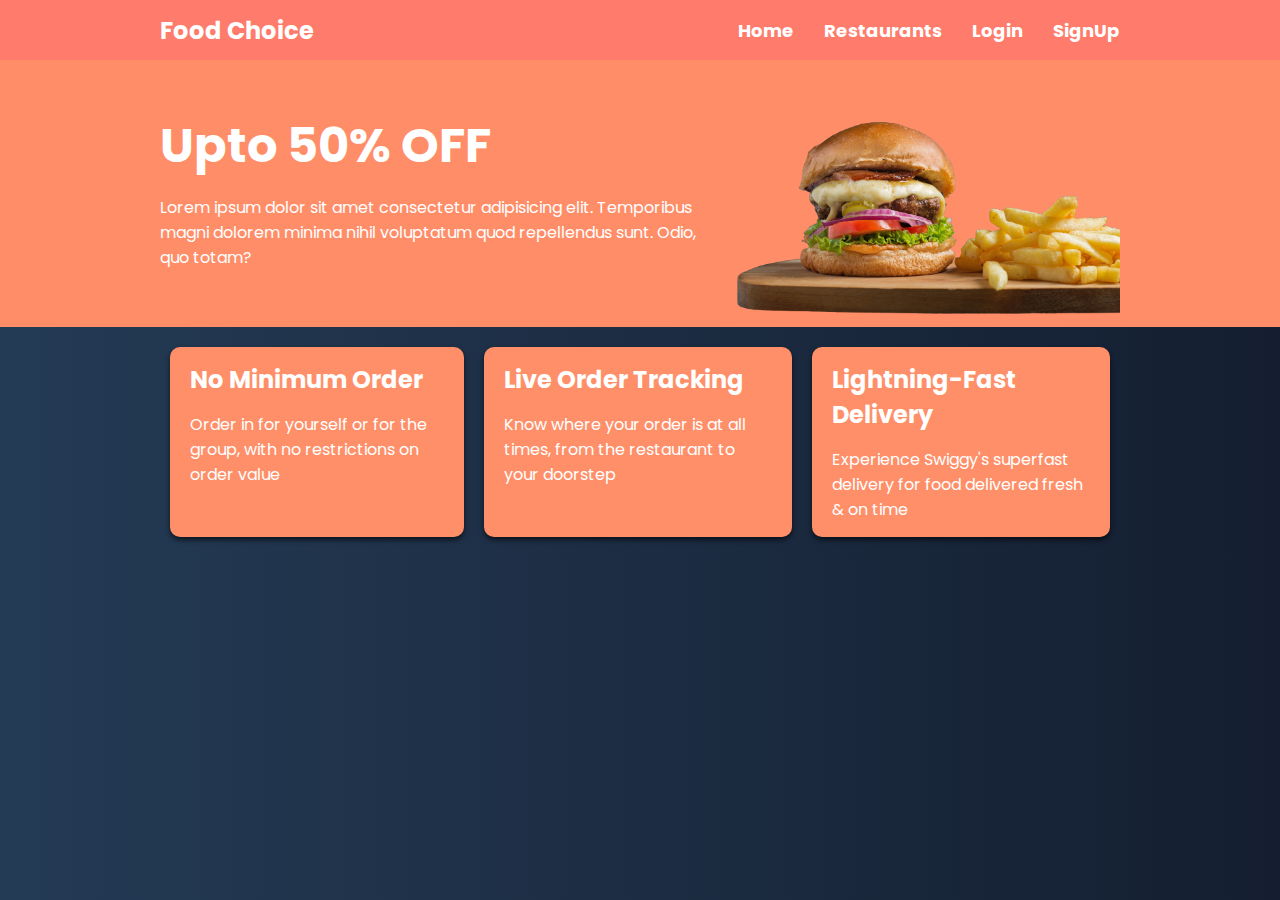
<file: index.html>
<!DOCTYPE html>
<html lang="en">
<head>
    <meta charset="UTF-8">
    <meta http-equiv="X-UA-Compatible" content="IE=edge">
    <meta name="viewport" content="width=device-width, initial-scale=1.0">
    <title>Food Choice</title>
    <link rel="stylesheet" href="./assets/css/style.css">
</head>
<body>
    <nav class="navbar">
        <div class="container">
            <div class="logo">Food Choice</div>
            <ul>
                <li><a href="index.html">Home</a></li>
                <li><a href="#">Restaurants</a></li>
                <li><a href="/assets/src/login.html">Login</a></li>
                <li><a href="./assets/src/signup.html">SignUp</a></li>
            </ul>
        </div>
    </nav>
    <header class="header">
        <div class="container">
            <div>
                <h1>Upto 50% OFF</h1>
                <p>Lorem ipsum dolor sit amet consectetur adipisicing elit. Temporibus magni dolorem minima nihil voluptatum quod repellendus sunt. Odio, quo totam?</p>
            </div>
            <img src="./assets/img/food.jpg" alt="" width="512px">
        </div>
    </header>
    <section class="boxes">
        <div class="container">
            <div class="box">
                <h2>No Minimum Order</h2>
                <p>Order in for yourself or for the group, with no restrictions on order value</p>
            </div>
            <div class="box">
                <h2>Live Order Tracking</h2>
                <p>Know where your order is at all times, from the restaurant to your doorstep</p>
            </div>
            <div class="box">
                <h2>Lightning-Fast Delivery</h2>
                <p>Experience Swiggy's superfast delivery for food delivered fresh & on time</p>
            </div>
        </div>
    </section>
</body>
</html>
</file>
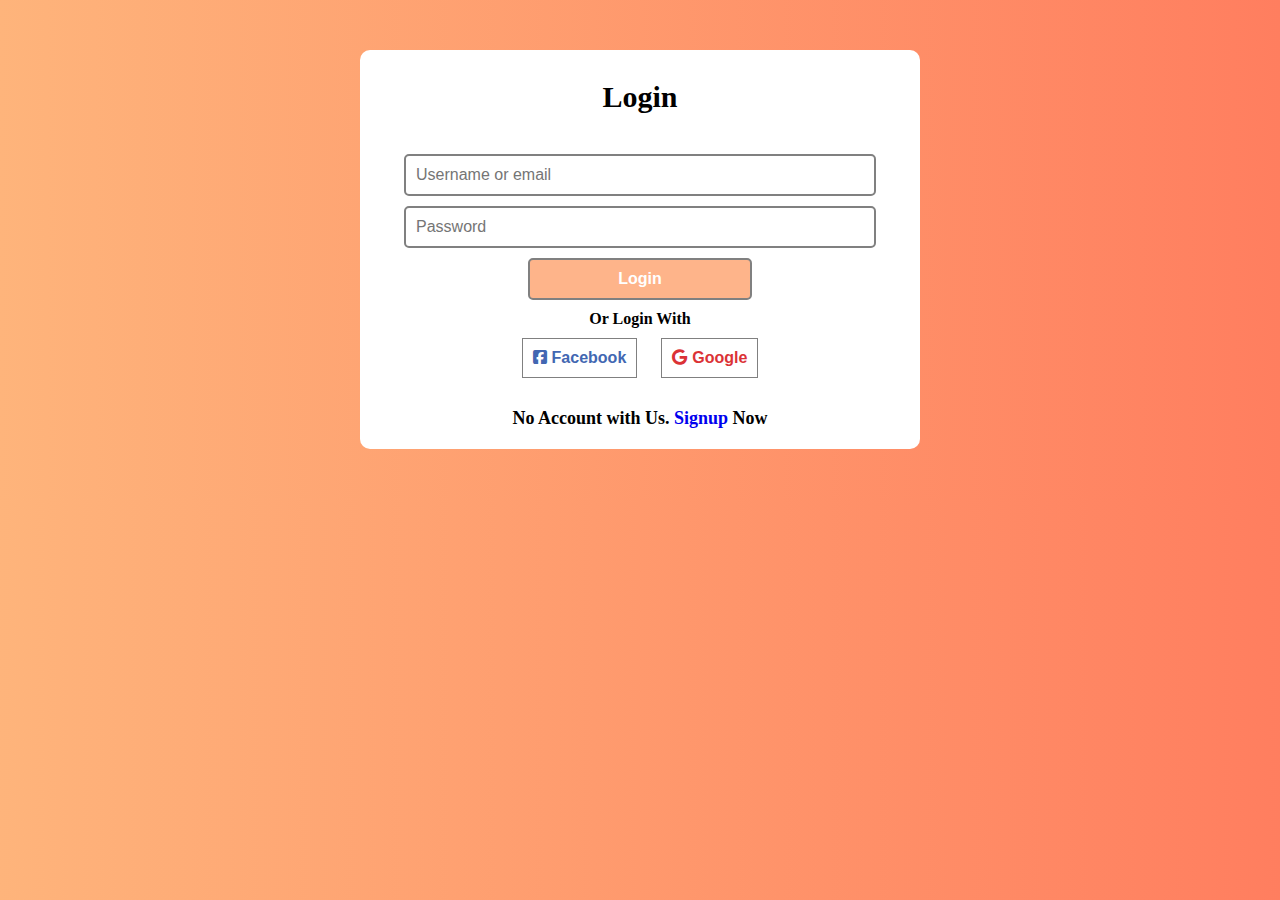
<file: assets/src/login.html>
<!DOCTYPE html>
<html lang="en">
<head>
    <meta charset="UTF-8">
    <meta http-equiv="X-UA-Compatible" content="IE=edge">
    <meta name="viewport" content="width=device-width, initial-scale=1.0">
    <title>Login Page</title>
    <link rel="stylesheet" href="../css/login.css">
    <link rel="stylesheet" href="https://cdnjs.cloudflare.com/ajax/libs/font-awesome/6.1.1/css/all.min.css">
</head>
<body>
    <div class="container">
        <h1>Login</h1>
        <form action="#" method="post">
            <div class="login">
                <input type="email" name="email" placeholder="Username or email" >
                <input type="password" name="" placeholder="Password" >
                <button type="submit">Login</button>
            </div>
            <div class="bottom">
                <h3>Or Login With</h3>
                <div class="altlogin">
                    <button class="facebook"><i class="fa-brands fa-facebook-square"></i>Facebook</button>
                    <button class="google"><i class="fa-brands fa-google"></i>Google</button>
                </div>
                <p>No Account with Us. <a href="./signup.html">Signup</a> Now</p>
            </div>
        </form>
    </div>
</body>
</html>
</file>
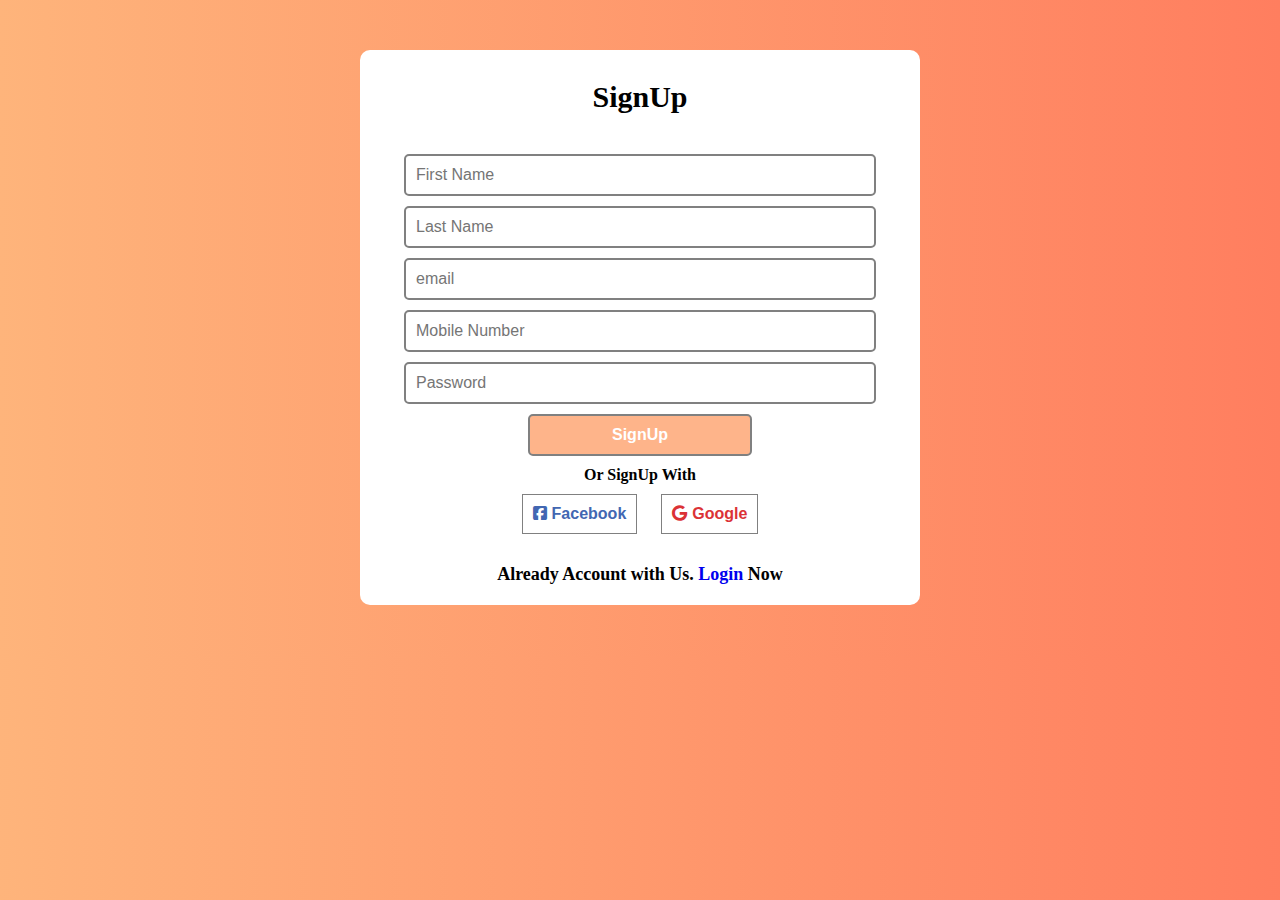
<file: assets/src/signup.html>
<!DOCTYPE html>
<html lang="en">
<head>
    <meta charset="UTF-8">
    <meta http-equiv="X-UA-Compatible" content="IE=edge">
    <meta name="viewport" content="width=device-width, initial-scale=1.0">
    <title>Login Page</title>
    <link rel="stylesheet" href="../css/login.css">
    <link rel="stylesheet" href="https://cdnjs.cloudflare.com/ajax/libs/font-awesome/6.1.1/css/all.min.css">
</head>
<body>
    <div class="container">
        <h1>SignUp</h1>
        <form action="#" method="post">
            <div class="login">
                <input type="text" name="fName" placeholder="First Name">
                <input type="text" name="lName" placeholder="Last Name">
                <input type="email" name="email" placeholder="email" >
                <input type="tel" name="mobNum" id="" placeholder="Mobile Number" pattern="[0-9]{3}-[0-9]{3}-[0-9]{4}" required>
                <input type="password" name="" placeholder="Password" >
                <button type="submit">SignUp</button>
            </div>
            <div class="bottom">
                <h3>Or SignUp With</h3>
                <div class="altlogin">
                    <button class="facebook"><i class="fa-brands fa-facebook-square"></i>Facebook</button>
                    <button class="google"><i class="fa-brands fa-google"></i>Google</button>
                </div>
                <p>Already Account with Us. <a href="./login.html">Login</a> Now</p>
            </div>
        </form>
    </div>
</body>
</html>
</file>
<file: assets/css/style.css>
@import url('https://fonts.googleapis.com/css2?family=Poppins:wght@200&display=swap');*{
    box-sizing: border-box;
    margin: 0;
    padding: 0;
}
body{
    background: #141E30;  /* fallback for old browsers */
    background: -webkit-linear-gradient(to right, #243B55, #141E30);  /* Chrome 10-25, Safari 5.1-6 */
    background: linear-gradient(to right, #243B55, #141E30); /* W3C, IE 10+/ Edge, Firefox 16+, Chrome 26+, Opera 12+, Safari 7+ */


    font-family: 'Poppins', sans-serif;
    
}
.container{
    max-width: 960px;
    margin: 0 auto;
    
    
}
img{
    max-width: 100%;
}
.navbar{
    background-color: #FF7B6B;
    color: white;
    height: 60px;
    
}
.logo{
    font-size: x-large;
    font-weight: bold;
}
.navbar ul li{
    list-style: none;
    margin-left: 30px;
}
.navbar ul a{
    text-decoration: none;
    color: white;
    font-size: 18px;
    font-weight: bold;
}
.navbar .container{
    display: flex;
    justify-content: space-between;
    align-items: center;
    height: 100%;
}
.navbar .container ul{
    display: flex;   
}
.navbar a:hover{
    color: black;
}
.header{
    background-color: #FF8D68;
    color: white;
    min-width: 400px;
}
.header h1{
    margin-bottom: 20px;
    font-size: 3rem;
    font-weight: bold;
    line-height: 1.2;
}
.header .container{
    display: flex;
    justify-content: space-between;
    align-items: center;
}
.header img{
    max-width: 400px;
}
.boxes .container{
    display: flex;
    justify-content: space-between;
}
.box{
    background-color: #FF8F69;
    color: white;
    border-radius: 10px;
    margin: 20px 10px;
    box-shadow: 0 3px 5px rgba(0, 0, 0, 0.6); 
    padding: 15px 20px;
}
h2{
    margin-bottom: 15px;
}
@media (max-width:768px){
    .header .container{
        flex-direction: column;
        text-align: center;
        padding-top: 20px;
    }
    .boxes .container{
        display: block;
        text-align: center;
    }
}
</file>
<file: assets/css/login.css>
* {
    margin: 0;
    padding: 0;
    font-size: 16px;
}
body {
    background: #ff7e5f;  /* fallback for old browsers */
    background: -webkit-linear-gradient(to right, #feb47b, #ff7e5f);  /* Chrome 10-25, Safari 5.1-6 */
    background: linear-gradient(to right, #feb47b, #ff7e5f); /* W3C, IE 10+/ Edge, Firefox 16+, Chrome 26+, Opera 12+, Safari 7+ */

}
.container {
    max-width: 560px;
    margin: 50px auto;
    background-color: white;
    border-radius: 10px;
}
h1 {
    text-align: center;
    font-size: 30px;
    color: black;
   padding: 30px 0;
}
input {
    display: block;
    padding: 10px;
    margin: 10px auto;
    width: 80%;
    border: 2px solid gray;
    border-radius: 5px;

}
.login button {
    display: block;
    font-weight: bold;
    color: white;
    width: 40%;
    padding: 10px;
    margin: 10px auto;
    border: 2px solid gray;
    border-radius: 5px;
    background: #FEB48A;
}
h3{
    text-align: center;
}
.altlogin  {
    width: 100%;
    text-align: center;
}
.altlogin button {
    background: white;
    border: 1px solid gray;
    margin: 10px;
    padding: 10px;
}
.facebook{
    color:	#4267B2 ;
    font-weight: bold;
}
.google{
    color:	#db3236	 ;
    font-weight: bold;
}
.fa-brands {
    padding-right: 5px;
}
p{
    text-align: center;
    font-size: large;
    font-weight: bold;
    padding: 20px;
   
}
p a {
    text-decoration: none;
    font-size: large;
    font-weight: bold;
}
</file>
